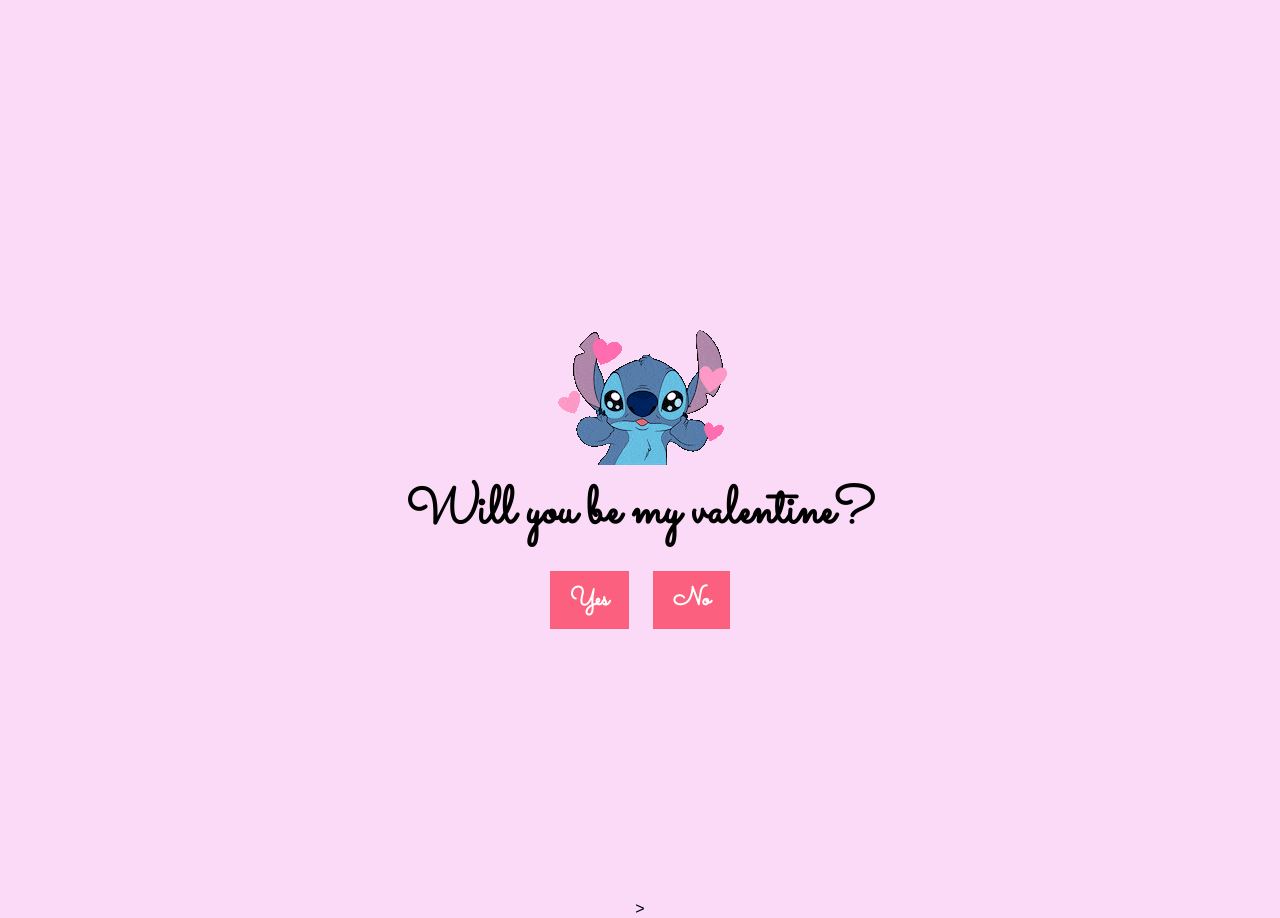
<file: index.html>
<!DOCTYPE html>
<html lang="en">
<head>
    <meta charset="UTF-8">
    <meta name="viewport" content="width=device-width, initial-scale=1.0">
    <title>Will You Be My Valentine?</title>
    <link rel="stylesheet" href="https://fonts.googleapis.com/css2?family=Sacramento&display=swap">
    <link rel="stylesheet" href="style.css"> <!-- Link to external stylesheet -->
</head>
<body>
    <div id="container">
        <div id="image-container"></div> <!-- Container for displaying images -->
        <div id="text-container">
            <div id="question">Will you be my valentine?</div> <!-- Question -->
            <div id="options">
                <button id="yes-button" onclick="selectOption('yes')">Yes</button> <!-- Yes button -->
                <button id="no-button" onclick="selectOption('no')">No</button> <!-- No button -->
            </div>
            <div id = "confess">
                    I will love you when you're happy.<br>
                    I will love you when you're sad.<br>
                    I will love you when you smile.<br>
                    I will love you when you cry.<br>
                    I will love you when we sleep.<br>
                    I will love you when we argue.<br>
                    I will love you when you're healthy.<br>
                    I will love you when you're sick.<br>
                    I will love you when you're mine.<br>
                    I will love you when you love me.<br>
                    I will love you when you don't.<br>
                    <br>
                    But most importantly, <br>
                    I will love you always. <br>
                    I will love you forever. <br>
            </div>
        </div>
    </div>

    <script src="script.js"></script> <!-- Link to external JavaScript file -->
</body>
</html>>
        </div>
    </div>
</body>
</html>
</file>
<file: style.css>
/* style.css */

body {
    font-family: Arial, sans-serif; /* Fallback font family */
    text-align: center; /* Center-align text */
    margin: 0; /* Remove default margin */
    background-color: #fadaf6; /* Set background color to light pink */
}

#container {
    display: flex; /* Use flexbox layout */
    flex-direction: column; /* Stack elements vertically */
    align-items: center; /* Center-align items horizontally */
    justify-content: center; /* Center-align items vertically */
    height: 100vh; /* Make the container full viewport height */
}

#image-container {
    /* This container will hold the images */
}

#question {
    font-family: 'Sacramento', cursive; /* Apply Sacramento font to the question */
    font-size: 52px; /* Set font size for the question */
    font-weight: bold;
}

#options {
    margin-top: 20px; /* Add space above the options */
}

button {
    padding: 10px 20px; /* Set padding for buttons */
    margin: 0 10px; /* Set margin around buttons */
    font-size: 26px; /* Set font size for buttons */
    font-family: 'Sacramento', cursive; /* Apply Sacramento font to the options */
    background-color: #FB607F; /* Set button background color */
    color: white; /* Set text color to white */
    border: none; /* Remove button border */
    cursor: pointer; /* Set cursor to pointer on hover */
    font-weight: bold;
}

#confess{
    font-family: 'Georgia', serif;
    font-size: 1.1rem;
    line-height: 1.6;
    background-color: #fefcf3;
    color: #333333;
    padding: 40px;
    margin: 20px auto;
    box-shadow: 0 4px 8px rgba(0,0,0,0.1);
}
</file>
